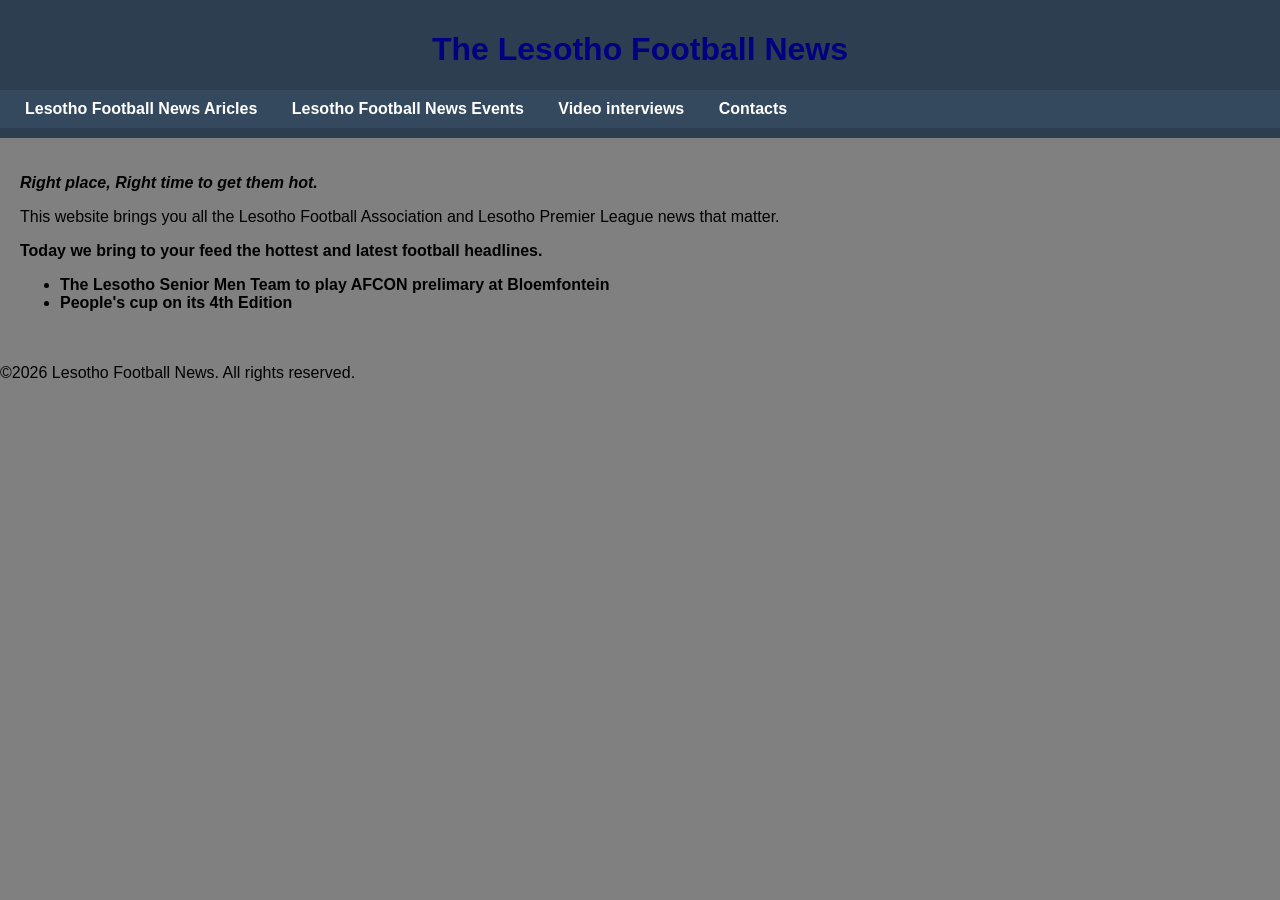
<file: index.html>
<!DOCTYPE html>
<html>
<head>
	<meta charset="utf-8">
	<meta name="viewport" content="width=device-width, initial-scale=1">
	<title>Lesotho Football News website</title>
	<link rel="stylesheet" href="style.css">
</head>
<body>
	<header>
	<h1>The Lesotho Football News</h1>
	
	<nav>
		<ul>
	<li><a href="community-news.html">Lesotho Football News Aricles</a></li>
	<li><a href="events-calender.html">Lesotho Football News Events</a></li>
	<li><a href="video-interviews.html">Video interviews</a></li>
	<li><a href="contact.html">Contacts</a></li>
</ul>
</nav>
</header>
<main>
	<section>
		<div class="content">
<i><b><p>Right place, Right time to get them hot.</p></b></i>
<p>This website brings you all the Lesotho Football Association and Lesotho Premier League news that matter.</p>

<b><p>Today we bring to your feed the hottest and latest football headlines.</p></b>
	<div class="headline">
	<ul>
		<li>The Lesotho Senior Men Team to play AFCON prelimary at Bloemfontein</li>
		<li>People's cup on its 4th Edition</li>
	</ul>

</section>
</main>
<p>&copy;2026 Lesotho Football News. All rights reserved.</p>

</body>
</html>
</file>
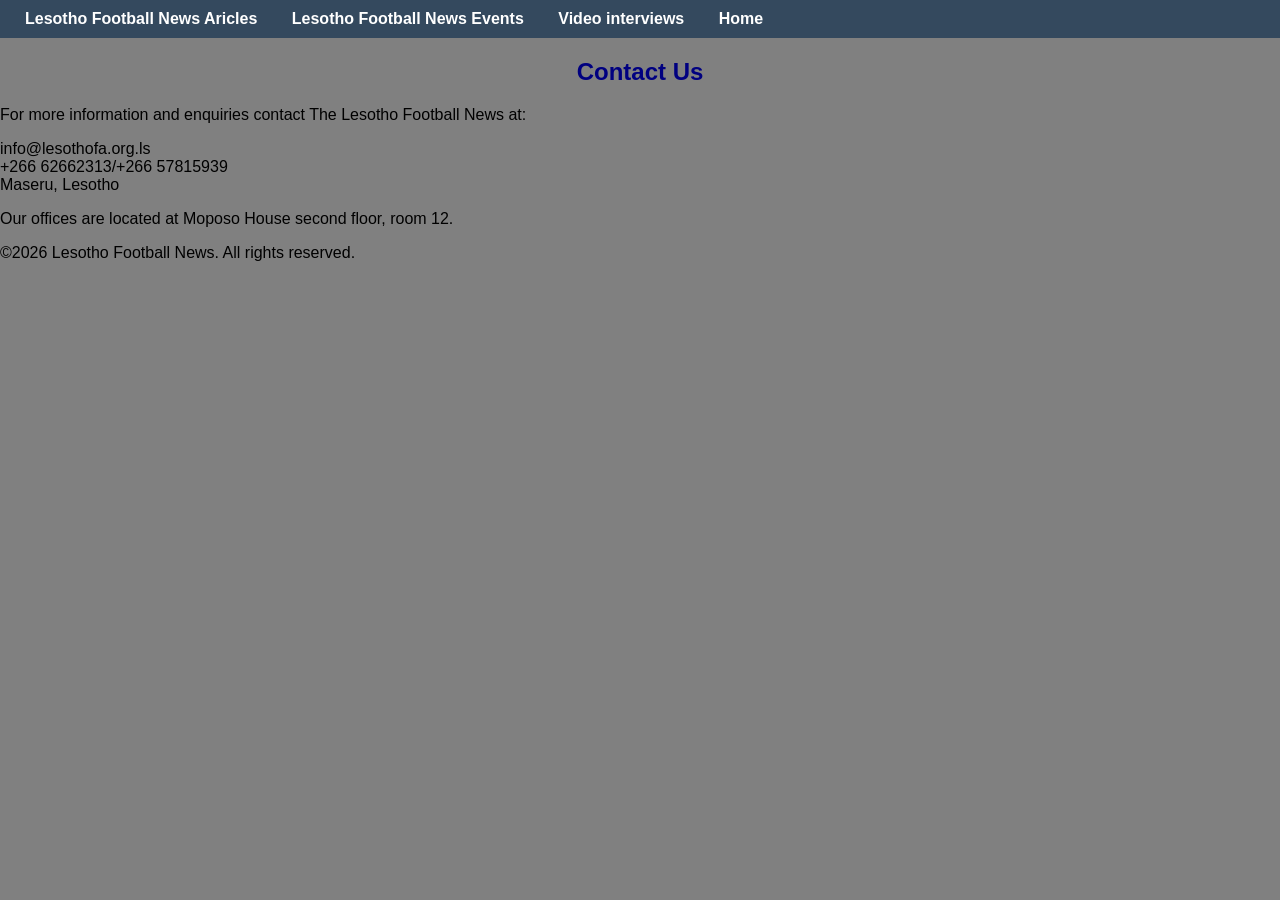
<file: contact.html>
<!DOCTYPE html>
<html>
<head>
	<meta charset="utf-8">
	<meta name="viewport" content="width=device-width, initial-scale=1">
	<title>Lesotho Football News Website</title>
	<link rel="stylesheet" href="style.css">
</head>
<body>
	<nav>
		<ul>
	<li><a href="community-news.html">Lesotho Football News Aricles</a></li>
	<li><a href="events-calender.html">Lesotho Football News Events</a></li>
	<li><a href="video-interviews.html">Video interviews</a></li>
	<li><a href="index.html">Home</a></li>
</ul>
</nav>
<section id="contact">
<h2>Contact Us</h2>
<p>For more information and enquiries contact The Lesotho Football News at:</p> 
<div="display:flex; flex-direction: column; gap: 10px;>
	<div><i class="fas fa-envelope"></i>info@lesothofa.org.ls</div>
	<div><i class="fas fa-phone"></i>+266 62662313/+266 57815939</div>
	<div><i class="fas fa-map-maker-alt"></i>Maseru, Lesotho</div>
	<p>Our offices are located at Moposo House second floor, room 12.</p>
</div>
</section>

<p>&copy;2026 Lesotho Football News. All rights reserved.</p>
</body>
</html>
</file>
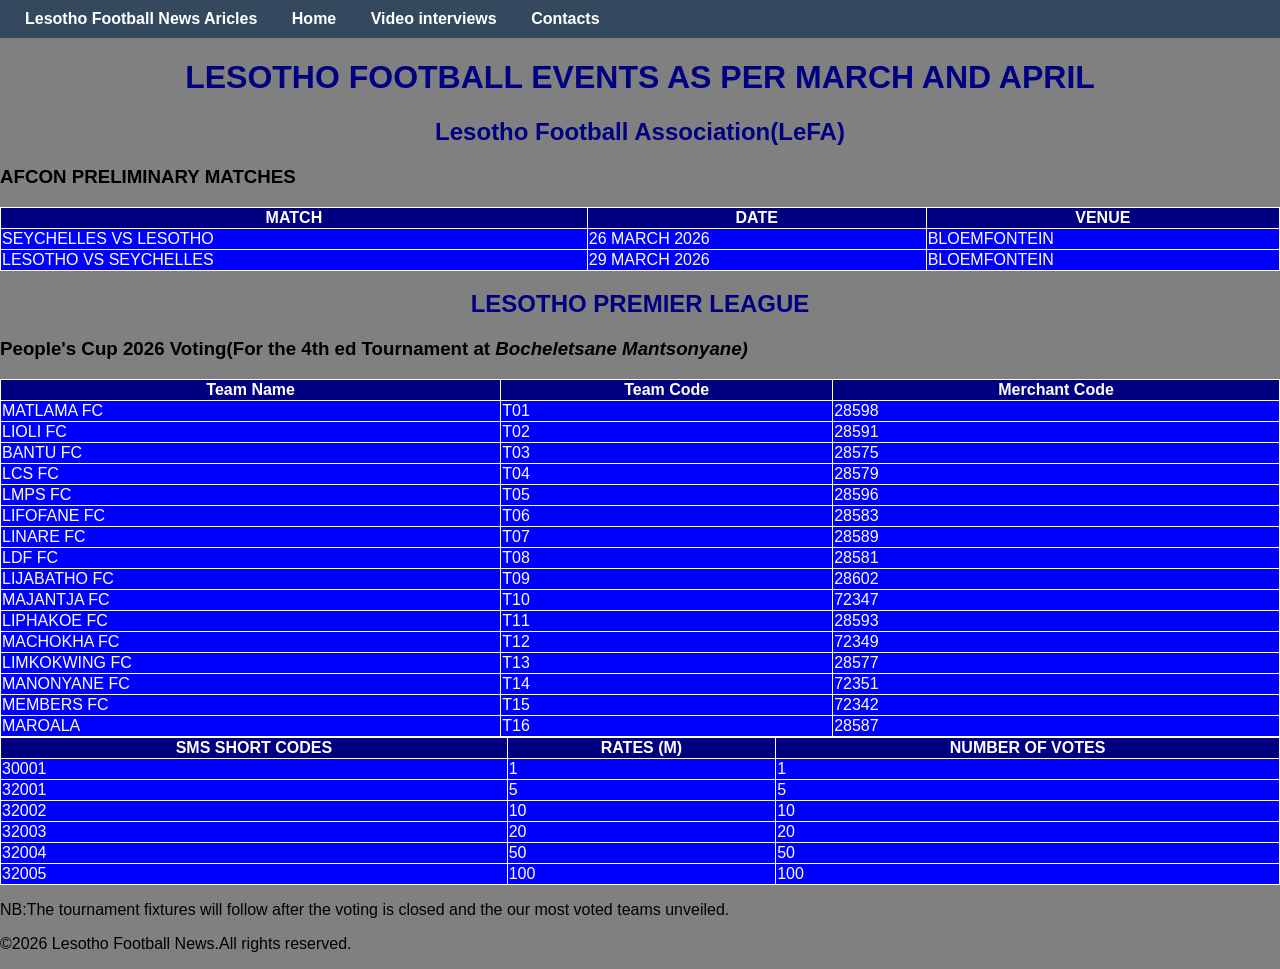
<file: events-calender.html>
<!DOCTYPE html>
<html>
<head>
	<meta charset="utf-8">
	<meta name="viewport" content="width=device-width, initial-scale=1">
	<title>Lesotho Football News Website</title>
	<link rel="stylesheet" href="style.css">
</head>
<body>
		<nav>
		<ul>
	<li><a href="community-news.html">Lesotho Football News Aricles</a></li>
	<li><a href="index.html">Home</a></li>
	<li><a href="video-interviews.html">Video interviews</a></li>
	<li><a href="contact.html">Contacts</a></li>
</ul>
</nav>
<h1>LESOTHO FOOTBALL EVENTS AS PER MARCH AND APRIL</h1>


	<h2>Lesotho Football Association(LeFA)</h2>
	
<div id="match-table">
<h3>AFCON PRELIMINARY MATCHES</h3> 
<table>
	<thead>
		<tr>
			<th>MATCH</th>
			<th>DATE</th>
			<th>VENUE</th>
			</tr> 
	
<tbody>
	<tr><td>SEYCHELLES VS LESOTHO</td><td>26 MARCH 2026</td><td>BLOEMFONTEIN</td></tr>
	<tr><td>LESOTHO VS SEYCHELLES</td><td>29 MARCH 2026</td><td>BLOEMFONTEIN</td></tr>
</tbody>
</thead>
</table>
</div>


<h2>LESOTHO PREMIER LEAGUE</h2>

<div id="voting-table">
<h3>People's Cup 2026 Voting(For the 4th ed Tournament at <i> Bocheletsane Mantsonyane)</i></h3> 
<table>
	<thead>
		<tr>
			<th>Team Name</th>
			<th>Team Code</th>
			<th>Merchant Code</th>
			</tr> 
<tbody>
	<tr><td>MATLAMA FC</td><td>T01</td><td>28598</td></tr>
	<tr><td>LIOLI FC</td><td>T02</td><td>28591</td></tr>
	<tr><td>BANTU FC</td><td>T03</td><td>28575</td></tr>
	<tr><td>LCS FC</td><td>T04</td><td>28579</td></tr>
	<tr><td>LMPS FC</td><td>T05</td><td>28596</td></tr>
	<tr><td>LIFOFANE FC</td><td>T06</td><td>28583</td></tr>
	<tr><td>LINARE FC</td><td>T07</td><td>28589</td></tr>
	<tr><td>LDF FC</td><td>T08</td><td>28581</td></tr>
	<tr><td>LIJABATHO FC</td><td>T09</td><td>28602</td></tr>
	<tr><td>MAJANTJA FC</td><td>T10</td><td>72347</td></tr>
	<tr><td>LIPHAKOE FC</td><td>T11</td><td>28593</td></tr>
	<tr><td>MACHOKHA FC</td><td>T12</td><td>72349</td></tr>
	<tr><td>LIMKOKWING FC</td><td>T13</td><td>28577</td></tr>
	<tr><td>MANONYANE FC</td><td>T14</td><td>72351</td></tr>
	<tr><td>MEMBERS FC</td><td>T15</td><td>72342</td></tr>
	<tr><td>MAROALA</td><td>T16</td><td>28587</td></tr>
</tbody>
</thead>
</table>
</div>
<div id="sms-table"> 
<table>
	<thead>
		<tr>
			<th>SMS SHORT CODES</th>
			<th>RATES (M)</th>
			<th>NUMBER OF VOTES</th>
		</tr>

<tbody>
	<tr><td>30001</td><td>1</td><td>1</td></tr>
	<tr><td>32001</td><td>5</td><td>5</td></tr>
	<tr><td>32002</td><td>10</td><td>10</td></tr>
	<tr><td>32003</td><td>20</td><td>20</td></tr>
	<tr><td>32004</td><td>50</td><td>50</td></tr>
	<tr><td>32005</td><td>100</td><td>100</td></tr>
</tbody>
</thead>
</table>
</div>

<p>NB:The tournament fixtures will follow after the voting is closed and the our most voted teams unveiled.</p>

<p>&copy;2026 Lesotho Football News.All rights reserved.</p>
</body>
</html>
</file>
<file: style.css>
h1{font-family:"Arial";
	color:navy;
text-align:center;}
h2{color:navy;
text-align:center;}
table{width:100%;
border-collapse:collapse;
color: white;
}
th,td{border:1px solid;}
th{background-color: navy;}
tr,td{background-color:blue}
img{width:200px;
height:auto;}
body{background-color:grey;}
img.align-center{display:block;
margin:0px;}
.center {display:block;
margin-left:auto;
margin-right:auto;} 
nav{display:flex;
gap:30px;
background-color:white;
paddling:10px;
}
&copy{text-align: center;}
article{margin-bottom:20px;}

aricle h2{font-size:1.5 em;
margin-bottom:10px;}
.article-image{width:100%;
height:auto;
margin:10px 0;
border-radius:8px;}
footer{text-align:center;
padding:10px;
font-size:0.9em;}
body {
    font-family: Arial, sans-serif;
    margin: 0;
    padding: 0;
}

header {
    background: #2c3e50;
    color: #fff;
    padding: 10px 0;
    text-align: center;
}

nav {
    background: #34495e;
    padding: 10px;
    text-align: center;
}

nav ul {
    list-style: none;
    margin: 0;
    padding: 0;
}

nav ul li {
    display: inline-block;
    margin: 0 15px;
}

nav a {
    color: #fff;
    text-decoration: none;
    font-weight: bold;
    transition: color 0.2s ease;
}

nav a:hover {
    color: #3498db;
}

.content {
    padding: 20px;
}

body {
    font-family: Arial, sans-serif;
    margin: 0;
    padding: 0;
}

header {
    background: #2c3e50;
    color: #fff;
    padding: 10px 0;
    text-align: center;
}

nav {
    background: #34495e;
    padding: 10px;
    text-align: center;
}

nav ul {
    list-style: none;
    margin: 0;
    padding: 0;
}

nav ul li {
    display: inline-block;
    margin: 0 15px;
}

nav a {
    color: #fff;
    text-decoration: none;
    font-weight: bold;
    transition: color 0.2s ease;
}

nav a:hover {
    color: #3498db;
}

.content {
    padding: 20px;
}

.headline {
    font-weight: bold;
    margin-top: 10px;
}

footer {
    background: #2c3e50;
    color: #fff;
    padding: 10px;
    text-align: center;
    font-size: 0.9em;
}

.headline {
    font-weight: bold;
    margin-top: 10px;
}

footer {
    background: #2c3e50;
    color: #fff;
    padding: 10px;
    text-align: center;
    font-size: 0.9em;
}
.contact-info p {
  margin: 10px 0;
  font-size: 1.1em;
}

.contact-info p::before {
  margin-right: 8px;
}

.contact-info p.email::before {
  content: "📧";
}

.contact-info p.phone::before {
  content: "📞";
}
</file>
